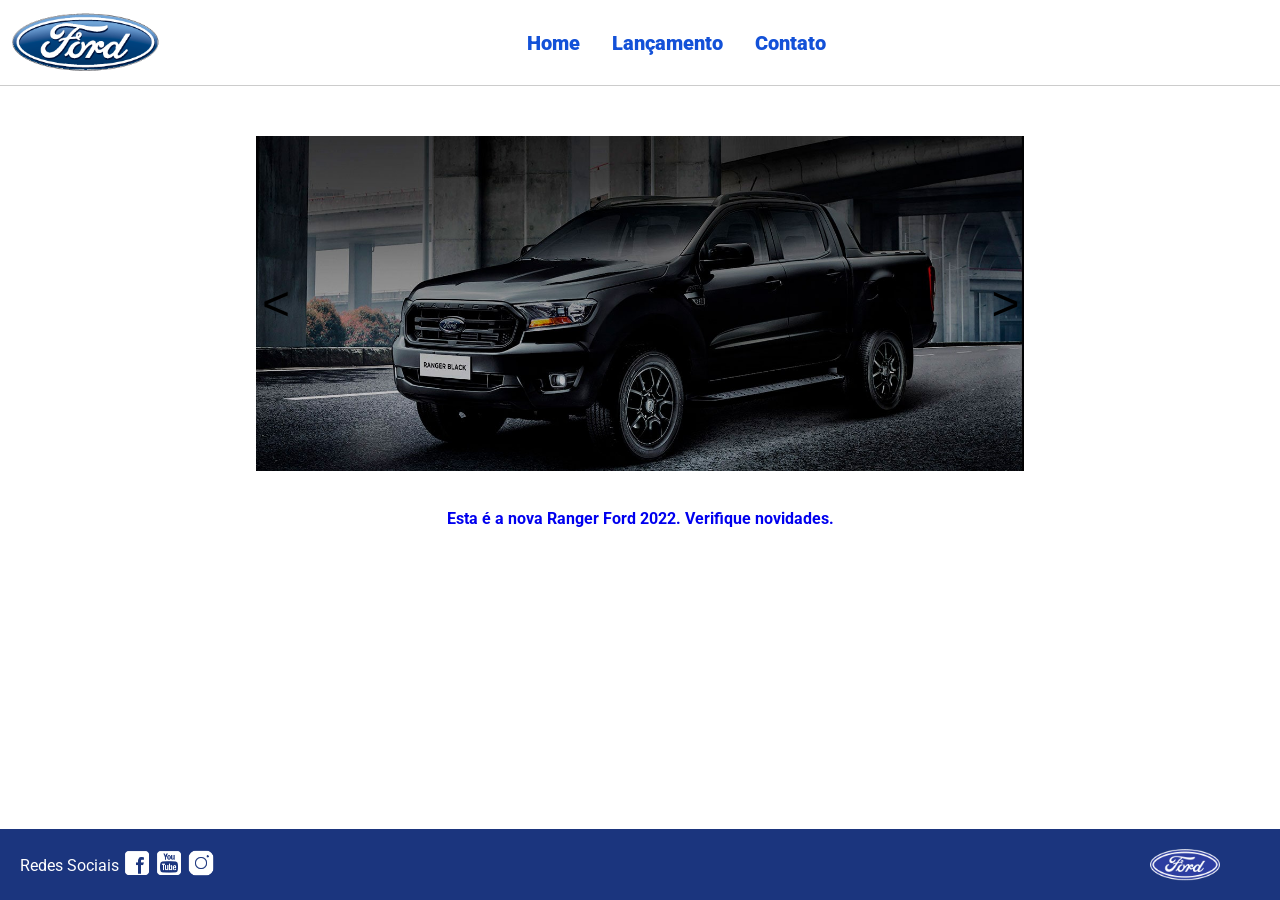
<file: Desafio-JavaScript/index.html>
<!DOCTYPE html>
<html lang="pt-br">
<head>
    <meta charset="UTF-8">
    <meta http-equiv="X-UA-Compatible" content="IE=edge">
    <meta name="viewport" content="width=device-width, initial-scale=1.0">
    <title>Ford</title>    
    <link href="css/reset.css" rel="stylesheet">
    <link href="css/style.css" rel="stylesheet">
    <script src="js/carousel.js"></script>
</head>
<body>
    <header>       
        <div>
            <img src="img/logo-ford-256.png" width="150" class="logo" />
        </div>
        <nav>
            <ul>
                <li>
                    <a href="index.html">Home</a>
                </li>
                <li>
                    <a href="lancamento.html">Lançamento</a>
                </li>
                <li>
                    <a href="contato.html">Contato</a>
                </li>
            </ul>
        </nav>

    </header>
    <main class="index-main">
        
            <div id="carousel">
                <button class="prev" onclick="Carousel.PrevManual()"><</button>
                <button class="next" onclick="Carousel.NextManual()">></button>
            </div>
       
       

        <div id="carousel-title"> </div>
       
        
        
       
        <script>
             //insert each image on carousel
            carouselArr.push(new Carousel("imagem_1.jpg","Esta é a nova Ranger Ford 2022. Verifique novidades.","lancamento.html"));
            carouselArr.push(new Carousel("imagem_2.jpg","Ford a nossa história","#"));
            carouselArr.push(new Carousel("imagem_3.jpg","Nova Ford Bronco Sport 2022","lancamento.html"));
            Carousel.Start(carouselArr);
        </script>
    </main>
    <footer>
        <nav id="social">
            <ul>
                <li><span class="redesociais">Redes Sociais</span></li>
                <li><a href="https://www.facebook.com/FordBrasil" target="_blank" title="Facebook"><img src="img/facebook-50.png"></a></li>
                <li><a href="https://www.youtube.com/FordBrasil" target="_blank" title="YouTube"><img src="img/youtube-squared-50.png"></a></li>
                <li><a href="https://www.instagram.com/FordBrasil/" target="_blank" title="Instagram"><img src="img/instagram-logo-50.png"></a></li>
            </ul>
        </nav>
        <div>
           <img src="img/ford-96.png" width="70"  />
        </div>
    </footer>    
</body>
</html>
</file>
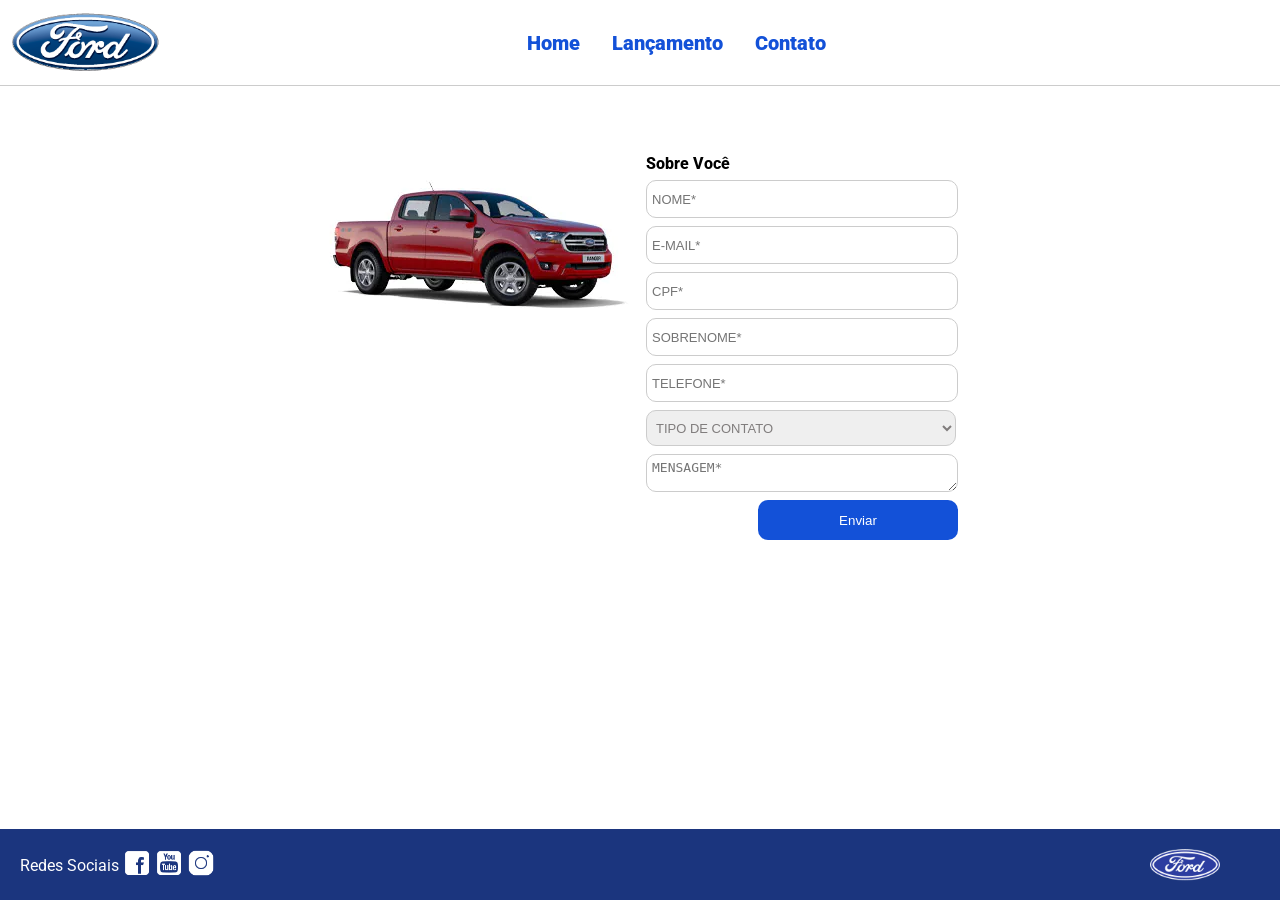
<file: Desafio-JavaScript/contato.html>
<!DOCTYPE html>
<html lang="pt-br">
<head>
    <meta charset="UTF-8">
    <meta http-equiv="X-UA-Compatible" content="IE=edge">
    <meta name="viewport" content="width=device-width, initial-scale=1.0">
    <title>Ford</title>    
    <link href="css/reset.css" rel="stylesheet">
    <link href="css/style.css" rel="stylesheet">
    <link href="css/form.css" rel="stylesheet">
    <script src="js/form.js"></script>
</head>
<body>
    <header>       
        <div>
            <img src="img/logo-ford-256.png" width="150" class="logo" />
        </div>
        <nav>
            <ul>
                <li>
                    <a href="index.html">Home</a>
                </li>
                <li>
                    <a href="lancamento.html">Lançamento</a>
                </li>
                <li>
                    <a href="contato.html">Contato</a>
                </li>
            </ul>
        </nav>

    </header>
    <main>
        <div class="forms">
            <div>
                <img src="img/xls 2.2 diesel.jpg">
            </div>
            <div>
                <h2 class="titulo">Sobre Você</h2>
            <form onsubmit="Post( event, this);">
                <input type="text" name="nome" placeholder="NOME*" class="fordform" required>
                <input type="text" name="email" placeholder="E-MAIL*" class="fordform" required>
                <input type="text" name="cpf" placeholder="CPF*" class="fordform" required>
                <input type="text" name="sobrenome" placeholder="SOBRENOME*" class="fordform" required>
                <input type="text" name="telefone" placeholder="TELEFONE*" class="fordform" required>
                <select name="contato" class="fordform" required>
                    <option selected>TIPO DE CONTATO</option>
                    <option>ELOGIO</option>
                    <option>RECLAMAÇÃO</option>
                    <option>SUGESTÃO</option>
                </select>

                <textarea name="mensagem" placeholder="MENSAGEM*" class="fordform" required></textarea>
                
            <button type="submit">Enviar</button>
            </form>
            </div>
        </div>
    </main>
    <footer>
        <nav id="social">
            <ul>
                <li><span class="redesociais">Redes Sociais</span></li>
                <li><a href="https://www.facebook.com/FordBrasil" target="_blank" title="Facebook"><img src="img/facebook-50.png"></a></li>
                <li><a href="https://www.facebook.com/FordBrasil" target="_blank" title="YouTube"><img src="img/youtube-squared-50.png"></a></li>
                <li><a href="https://www.facebook.com/FordBrasil" target="_blank" title="Instagram"><img src="img/instagram-logo-50.png"></a></li>
            </ul>
        </nav>
        <div>
           <img src="img/ford-96.png" width="70"  />
        </div>
    </footer>    
</body>
</html>
</file>
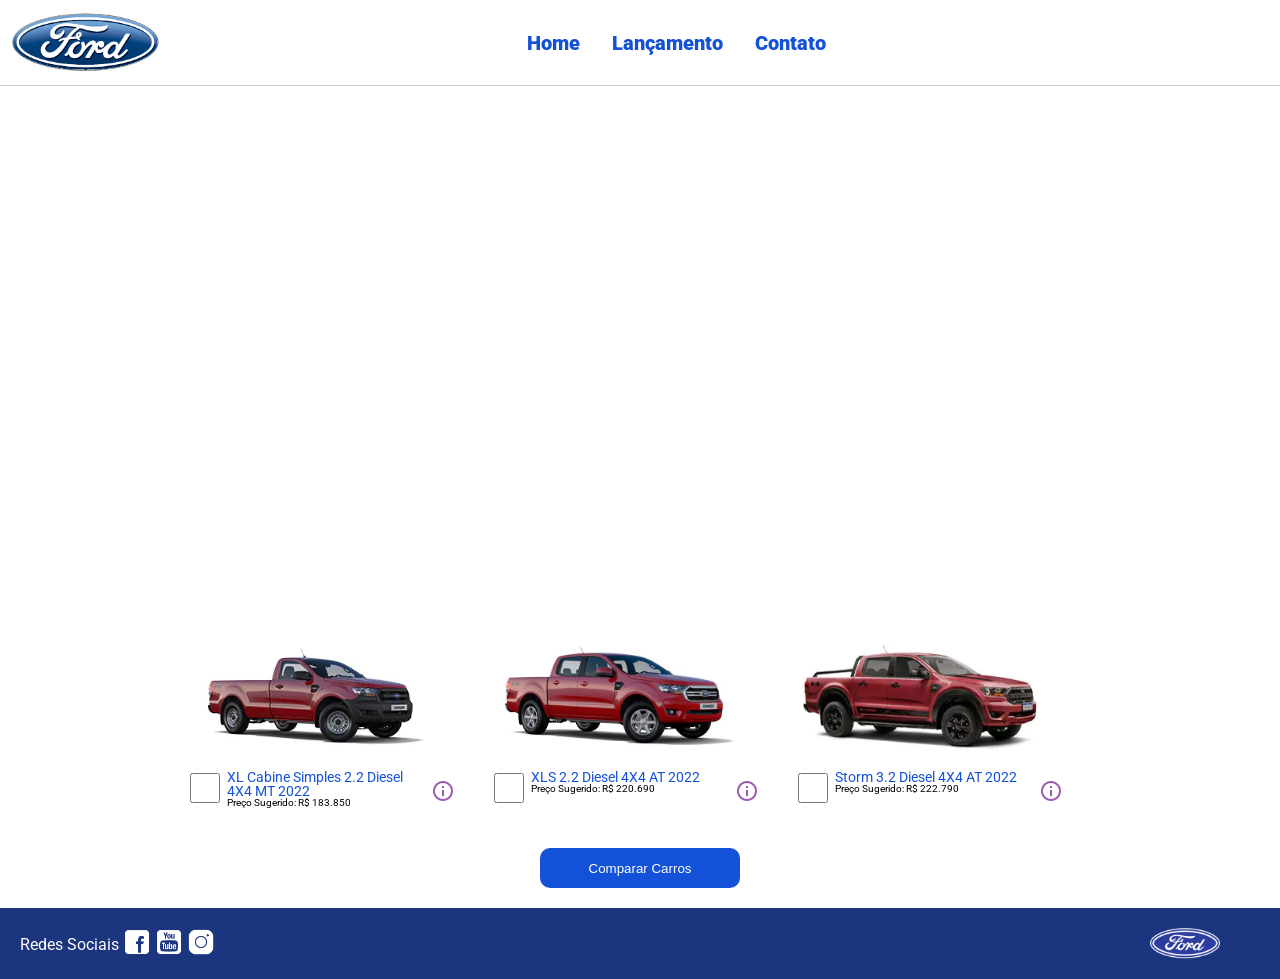
<file: Desafio-JavaScript/lancamento.html>
<!DOCTYPE html>
<html lang="pt-br">
<head>
    <meta charset="UTF-8">
    <meta http-equiv="X-UA-Compatible" content="IE=edge">
    <meta name="viewport" content="width=device-width, initial-scale=1.0">
    <title>Ford</title>    
    <link href="css/reset.css" rel="stylesheet">
    <link href="css/style.css" rel="stylesheet">
    <link href="css/lancamento.css" rel="stylesheet">
    <script src="js/compare.js"></script>
</head>
<body>
    <header>       
        <div>
            <img src="img/logo-ford-256.png" width="150" class="logo" />
        </div>
        <nav>
            <ul>
                <li>
                    <a href="index.html">Home</a>
                </li>
                <li>
                    <a href="lancamento.html">Lançamento</a>
                </li>
                <li>
                    <a href="contato.html">Contato</a>
                </li>
            </ul>
        </nav>

    </header>
    <main>
        <div>
            <iframe style = "display: block; margin-bottom: 30px; margin-left: auto; margin-right: auto; width: 100%;
            height: 500px;" src="https://www.youtube-nocookie.com/embed/vQsryuNmsL0?controls=0&autoplay=1&modestbranding=0&loop=1&mute=1&rel=0&hd=1" title="YouTube video player" frameborder="0" allow="accelerometer; autoplay; clipboard-write; encrypted-media; gyroscope; picture-in-picture" allowfullscreen></iframe>
        </div>
        <div>
            <ul class="modelcars">
                <li> 
                    <img src="img/XL Cabine.jpg" class="photocar">
                    <div class="infocar">
                        <div>
                            <input type="checkbox" value="car1" class="checkbox" onchange="SetCarToCompare(this, new Car('XL Cabine Simples 2.2 Diesel 4X4 MT 2022', 183850, 511, 1821, 232, 1234, 2.2, 160, 1420, 'Aço Estampado 16', 'img/XL Cabine.jpg'));">
                        </div>
                        <div class="info">
                            <span class="textmodel">XL Cabine Simples 2.2 Diesel 4X4 MT 2022</span>
                            <span class="textprice">Preço Sugerido: R$ 183.850</span>
                        </div>
                        <div>
                            <img src="img/info.png">
                        </div>
                    </div>
                </li>
                <li>
                    <img src="img/xls 2.2 diesel.jpg" class="photocar">
                    <div class="infocar">
                        <div>
                            <input type="checkbox" value="car1" class="checkbox" onchange="SetCarToCompare(this, new Car('XLS 2.2 Diesel 4X4 AT 2022', 220690, 511, 1821, 232, 1076, 2.2, 160, 1180, 'Aço Estampado 16', 'img/xls 2.2 diesel.jpg'));">
                        </div>
                        <div class="info">
                            <span class="textmodel">XLS 2.2 Diesel 4X4 AT 2022</span>
                            <span class="textprice">Preço Sugerido: R$ 220.690</span>
                        </div>
                        <div>
                            <img src="img/info.png">
                        </div>
                    </div>
                </li>
                <li>
                    <img src="img/storm.jpg" class="photocar">
                    <div class="infocar">
                        <div>
                            <input type="checkbox" value="car1" class="checkbox" onchange="SetCarToCompare(this, new Car('Storm 3.2 Diesel 4X4 AT 2022', 222790, 511, 1821, 232, 1040, 3.2, 200, 1180, 'Liga Leve 17', 'img/storm.jpg'));">
                        </div>
                        <div class="info">
                            <span class="textmodel">Storm 3.2 Diesel 4X4 AT 2022</span>
                            <span class="textprice">Preço Sugerido: R$ 222.790</span>
                        </div>
                        <div>
                            <img src="img/info.png">
                        </div>
                    </div>
                </li>
            </ul>
        </div>
        <div style="text-align: center;padding-bottom: 20px;">
            <button type="button" style="height: 40px; width: 200px;" onclick="ShowCompare()">Comparar Carros</button>
        </div> 
    </main>
    <footer>
        <nav id="social">
            <ul>
                <li><span class="redesociais">Redes Sociais</span></li>
                <li><a href="https://www.facebook.com/FordBrasil" target="_blank" title="Facebook"><img src="img/facebook-50.png"></a></li>
                <li><a href="https://www.facebook.com/FordBrasil" target="_blank" title="YouTube"><img src="img/youtube-squared-50.png"></a></li>
                <li><a href="https://www.facebook.com/FordBrasil" target="_blank" title="Instagram"><img src="img/instagram-logo-50.png"></a></li>
            </ul>
        </nav>
        <div>
           <img src="img/ford-96.png" width="70"  />
        </div>
    </footer> 
    <div id="compare">
        <table>
            <tbody>
            <tr >
            <td>&nbsp;</td>
            <td id="compare_image_0"></td>
            <td id="compare_image_1"></td>
            </tr>
            <tr >
            <td>Modelo</td>
            <td id="compare_modelo_0"></td>
            <td id="compare_modelo_1"></td>
            </tr>
            <tr >
            <td>Altura da ca&ccedil;amba (mm)</td>
            <td id="compare_alturacacamba_0"></td>
            <td id="compare_alturacacamba_1"></td>
            </tr>
            <tr >
            <td >Altura do ve&iacute;culo (mm)</td>
            <td id="compare_alturaveiculo_0"></td>
            <td id="compare_alturaveiculo_1"></td>
            </tr>
            <tr>
            <td>Altura livre do solo (mm)</td>
            <td id="compare_alturasolo_0"></td>
            <td id="compare_alturasolo_1"></td>
            </tr>
            <tr >
            <td >Capacidade de carga (Kg)</td>
            <td id="compare_capacidadecarga_0"></td>
            <td id="compare_capacidadecarga_1"></td>
            </tr>
            <tr >
            <td >Motor</td>
            <td id="compare_motor_0"></td>
            <td id="compare_motor_1"></td>
            </tr>
            <tr >
            <td >Pot&ecirc;ncia (cv)</td>
            <td id="compare_potencia_0"></td>
            <td id="compare_potencia_1"></td>
            </tr>
            <tr >
            <td >Volume de ca&ccedil;amba (L)</td>
            <td id="compare_volumecacamba_0"></td>
            <td id="compare_volumecacamba_1"></td>
            </tr>
            <tr >
            <td >Roda</td>
            <td id="compare_roda_0"></td>
            <td id="compare_roda_1"></td>
            </tr>
            <tr >
            <td >Pre&ccedil;o</td>
            <td id="compare_preco_0"></td>
            <td id="compare_preco_1"></td>
            </tr>
            </tbody>
            
        </table>
        <div style="text-align: center;padding-bottom: 20px;">
            <button type="button" style="height: 40px; width: 200px;" onclick="HideCompare()">Fechar</button>
        </div> 
    </div>   
</body>
</html>
</file>
<file: Desafio-JavaScript/css/style.css>
@import url('https://fonts.googleapis.com/css2?family=Roboto:wght@300&display=swap');

body {
    background: #FFFFFF;
    height: 100%;
    font-family: 'Roboto', sans-serif;
}

html {
    height: 100%;
}

.index-main {
    display: flex;
    flex-direction: column;
    align-items: center;
}

div#carousel {
    height: 46vh;
    width: 60%;
    max-height: 628px;
    -webkit-transition: all .3s ease-in-out;
    -moz-transition: all .3s ease-in-out;
    transition: all .3s ease-in-out;
    overflow: hidden;
    display: flex;
    align-items: center;
    position: relative;
}


div#carousel-title a{
    min-width: 100%;
    height: 100%;
    display: block;
    transition: all .3s ease-in-out;
}

div#carousel img{
    min-width: 100%;
    height: 100%;
    object-fit: contain;
    transition: all .3s ease-in-out;
    
}

.prev,.next{
    background-color: transparent;
    color: #000;
    border: 0px;
    border-radius: 10px;
    position: absolute;
    height: 30%;
    width: 5%;
    font-size: 3rem;
    cursor: pointer;
}

.next {
    left: auto;
    right: 0;
}

button:hover {
    background: #1b357e;
}

div#carousel-title a {
    text-decoration: none;
    
   text-align: center;
   

}

div#carousel-title  {
    width: 60%;
    text-align: center;
    margin-top: 1px; 
    margin-bottom: 10px;
    font-weight: bold;
    display: flex;
    overflow: hidden;
}


header ul {
    text-align: center;
    margin-left: auto;
    margin-right: auto;
    display: block;
}


ul {
	display: inline-block;
}

header {
    background: #FFFFFF;
    border-bottom: 1px solid #ccc;
    margin-bottom: 10px;
    padding: 10px;
}

header div {
    display: inline;
    vertical-align: middle;
}

header nav {
    display: inline-block;
    vertical-align: middle;
    width: 80vw;
}

header nav a {
    color: #1351d8;
    font-size: 20px;
    text-decoration: none;
    font-weight: 900;
    margin-left: 14px;
    margin-right: 14px;
}

header nav a:hover {
    color: #1b357e;
    text-decoration: none;
    font-weight: 900;
}

nav li {
    display: inline;
    list-style: none;
}

main {
    min-height: calc(100% - 167px);
}

nav#social {
    display: inline;
    width: 80%;
}

nav#social ul img {
    width: 28px;
}

span.redesociais {
    color: #ffffff;
    vertical-align: super;
}

footer {
    background: #1B357E;
    padding: 20px;
}

footer div {
    display: inline;
    float: right;
    margin-right: 40px;
}

.prev:hover , .next:hover {
    background-color: transparent;
    color: #1351d8;
}
button {
    background: #1351d8;
    color: #fff;
    border: 0px;
    border-radius: 10px;
}
</file>
<file: Desafio-JavaScript/css/form.css>
.fordform {
    display: block;
    width: 300px;
    border: 1px solid #cccccc;
    border-radius: 10px;
    height: 26px;
    margin: 8px;
    font-size: 13px;
    padding: 5px;
}

select.fordform {
    width: 310px;
    height: 36px;
    color: #807d7d;
}

input:focus-visible {
    outline: none;
}

select:focus-visible {
    outline: none;
}

main div {
    display: inline-block;
    vertical-align: top;
    text-align: left;
    padding-top: 30px;
    padding-bottom: 30px;
}

.forms {
    display: block;
    text-align: center;
}

h2 {
    text-align: left;
    font-weight: 800;
}


button {
    width: 200px;
    height: 40px;
    margin-right: 8px;
    float: right;
}

.titulo {
    margin-left: 8px;
}
</file>
<file: Desafio-JavaScript/css/lancamento.css>
ul.modelcars {
    display: block;
    text-align: center;
    margin-bottom: 40px;
}

ul.modelcars li {
    display: inline-block;
    text-align: left;
    width: 300px;
    vertical-align: top;
}

img.photocar {
    display: block;
    width: 250px;
}

.checkbox {
    width: 30px;
    height: 30px;
    border: 1px solid #1b357e;
}

.infocar div {
    display: inline-block;
}

.info {
    width: 200px;
    vertical-align: top;
}

.textmodel {
    display: block;
    text-align: left;
    font-size: 14px;
    color: #1351d8;
    
}
.textprice {
    display: block;
    text-align: left;
    font-size: 10px;
}

table {
    border-collapse: collapse;
    width: 80%;
    margin-left: auto;
    margin-right: auto;
    margin-top: 2vh;
    margin-bottom: 10px;
  }
  
  th, td {
    text-align: left;
    padding: 8px;
  }

  td:nth-child(1) {  
    font-weight: 700;
    width: 40%;
  }

  tr:nth-child(even) {background-color: #f2f2f2;}

div#compare {
    position: absolute;
    display: none;
    width: 50vw;
    max-width: 800px;
    min-width: 400px;
    height: 80vh;
    max-height: 700px;
    min-height: 350px;
    background: #fff;
    top: calc(100vh - 80%);
    left: 25vw;
    border-radius: 10px;
    padding: 10px;
    -webkit-box-shadow: 1px 1px 6px 0px rgb(0 0 0 / 34%);
    box-shadow: 1px 1px 6px 0px rgb(0 0 0 / 34%);
}
</file>
